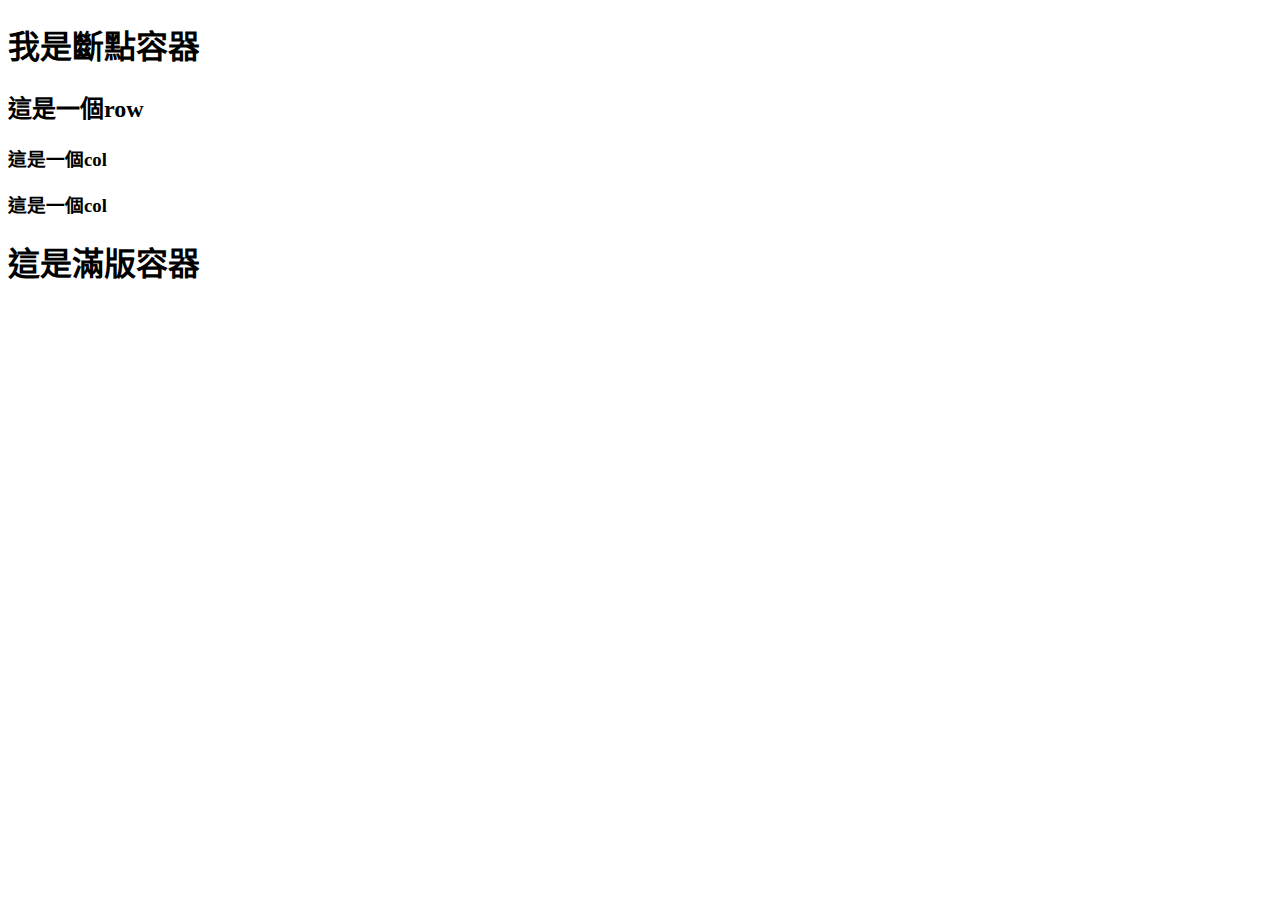
<file: bt/index.html>
<!DOCTYPE html>
<html lang="zh-TW">
<head>
    <meta charset="UTF-8">
    <meta name="viewport" content="width=device-width, initial-scale=1.0">
    <title>云畇的Bootstarp</title>
    <!-- CSS only -->
<link href="https://cdn.jsdelivr.net/npm/bootstrap@5.1.1/dist/css/bootstrap.min.css" rel="stylesheet" integrity="sha384-F3w7mX95PdgyTmZZMECAngseQB83DfGTowi0iMjiWaeVhAn4FJkqJByhZMI3AhiU" crossorigin="anonymous">
<!-- JavaScript Bundle with Popper -->
<script src="https://cdn.jsdelivr.net/npm/bootstrap@5.1.1/dist/js/bootstrap.bundle.min.js" integrity="sha384-/bQdsTh/da6pkI1MST/rWKFNjaCP5gBSY4sEBT38Q/9RBh9AH40zEOg7Hlq2THRZ" crossorigin="anonymous"></script>
</head>
<body>
    <div class="container-lg bg-dark text-white p-5">
        <h1>我是斷點容器</h1>
        <div class="row bg-light text-dark p-5">
            <h2>這是一個row</h2>
            <div class="col-sm-3 bg-warning p-2 border">
                <h3>這是一個col</h3>
            </div> 
            <div class="col-sm-9 bg-warning p-2 border">
                <h3>這是一個col</h3>
            </div>
        </div>
    </div>
    <div class="container-fluid bg-warning text-white p-5">
        <h1>這是滿版容器</h1>
    </div>
    
</body>
</html>
</file>
